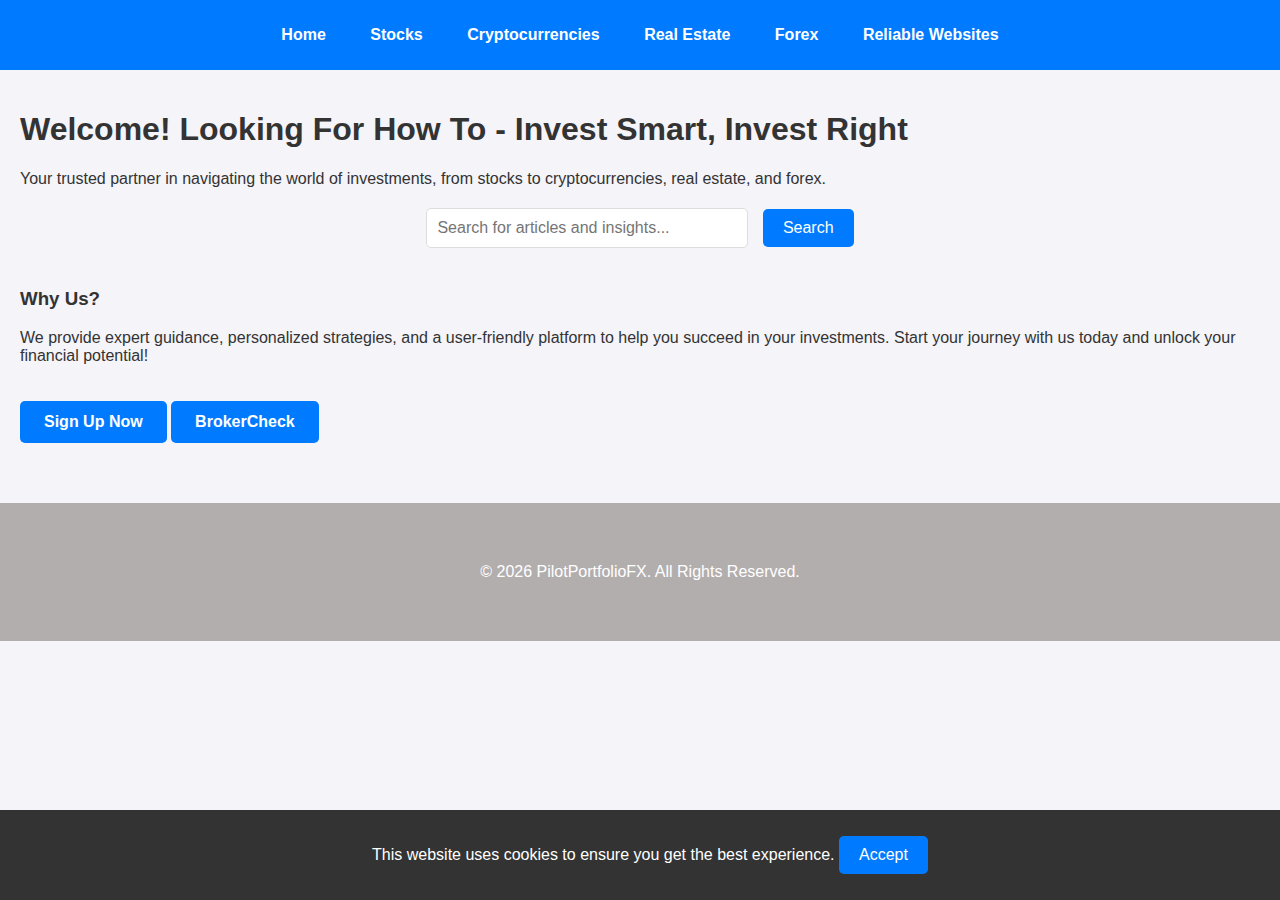
<file: index.html>
<!DOCTYPE html>
<html lang="en">
<head>
    <meta charset="UTF-8">
    <meta name="viewport" content="width=device-width, initial-scale=1.0">
    <title>PilotPortfolioFX - Investment Insights</title>
    <link rel="stylesheet" href="styles.css">
</head>
<body>
    <header>
        <nav>
            <ul>
                <li><a href="index.html">Home</a></li>
                <li><a href="stocks.html">Stocks</a></li>
                <li><a href="crypto.html">Cryptocurrencies</a></li>
                <li><a href="real-estate.html">Real Estate</a></li>
                <li><a href="forex.html">Forex</a></li>
                <li><a href="top20.html">Reliable Websites</a></li>
            </ul>
        </nav>
    </header>

    <main>
        <!-- Content for each specific page (stocks.html, crypto.html, etc.) goes here -->

        <section>
            <h1>Welcome! Looking For How To - Invest Smart, Invest Right</h1>
            <p>Your trusted partner in navigating the world of investments, from stocks to cryptocurrencies, real estate, and forex.</p>

            <!-- Search Feature -->
            <form action="search_results.html" method="get">
                <input type="text" id="search-input" name="q" placeholder="Search for articles and insights..." required>
                <button type="submit">Search</button>
            </form>

            <!-- Informative content about the specific investment type (stocks, crypto, etc.) -->
        </section>

        <section>
            <h3>Why Us?</h3>
            <p> We provide expert guidance, personalized strategies, and a user-friendly platform to help you succeed in your investments. Start your journey with us today and unlock your financial potential!</p>

            <a href="https://pilotportfoliofx.com/user/register" class="cta-button">Sign Up Now</a>
            <a href="brokercheck-finra-org.html" class="cta-button" > BrokerCheck </a>
        </section>
    </main>

    

    <footer>
        <p>&copy; <span id="year"></span> PilotPortfolioFX. All Rights Reserved.</p>
    </footer>

    <script>
        document.getElementById("year").textContent = new Date().getFullYear();
    </script>

<!-- Cookie Consent Banner -->
<div id="cookie-consent" class="cookie-consent-banner">
    <p>This website uses cookies to ensure you get the best experience. <button id="accept-cookie">Accept</button></p>
  </div>

  <script>
    document.addEventListener('DOMContentLoaded', () => {
      // Show the cookie consent banner if not accepted
      if (!localStorage.getItem('cookieAccepted')) {
        document.getElementById('cookie-consent').style.display = 'block';
      }

      // Handle accepting the cookies
      document.getElementById('accept-cookie').addEventListener('click', () => {
        localStorage.setItem('cookieAccepted', 'true');
        document.getElementById('cookie-consent').style.display = 'none';
      });
    });
    </script>

</body>
</html>
</file>
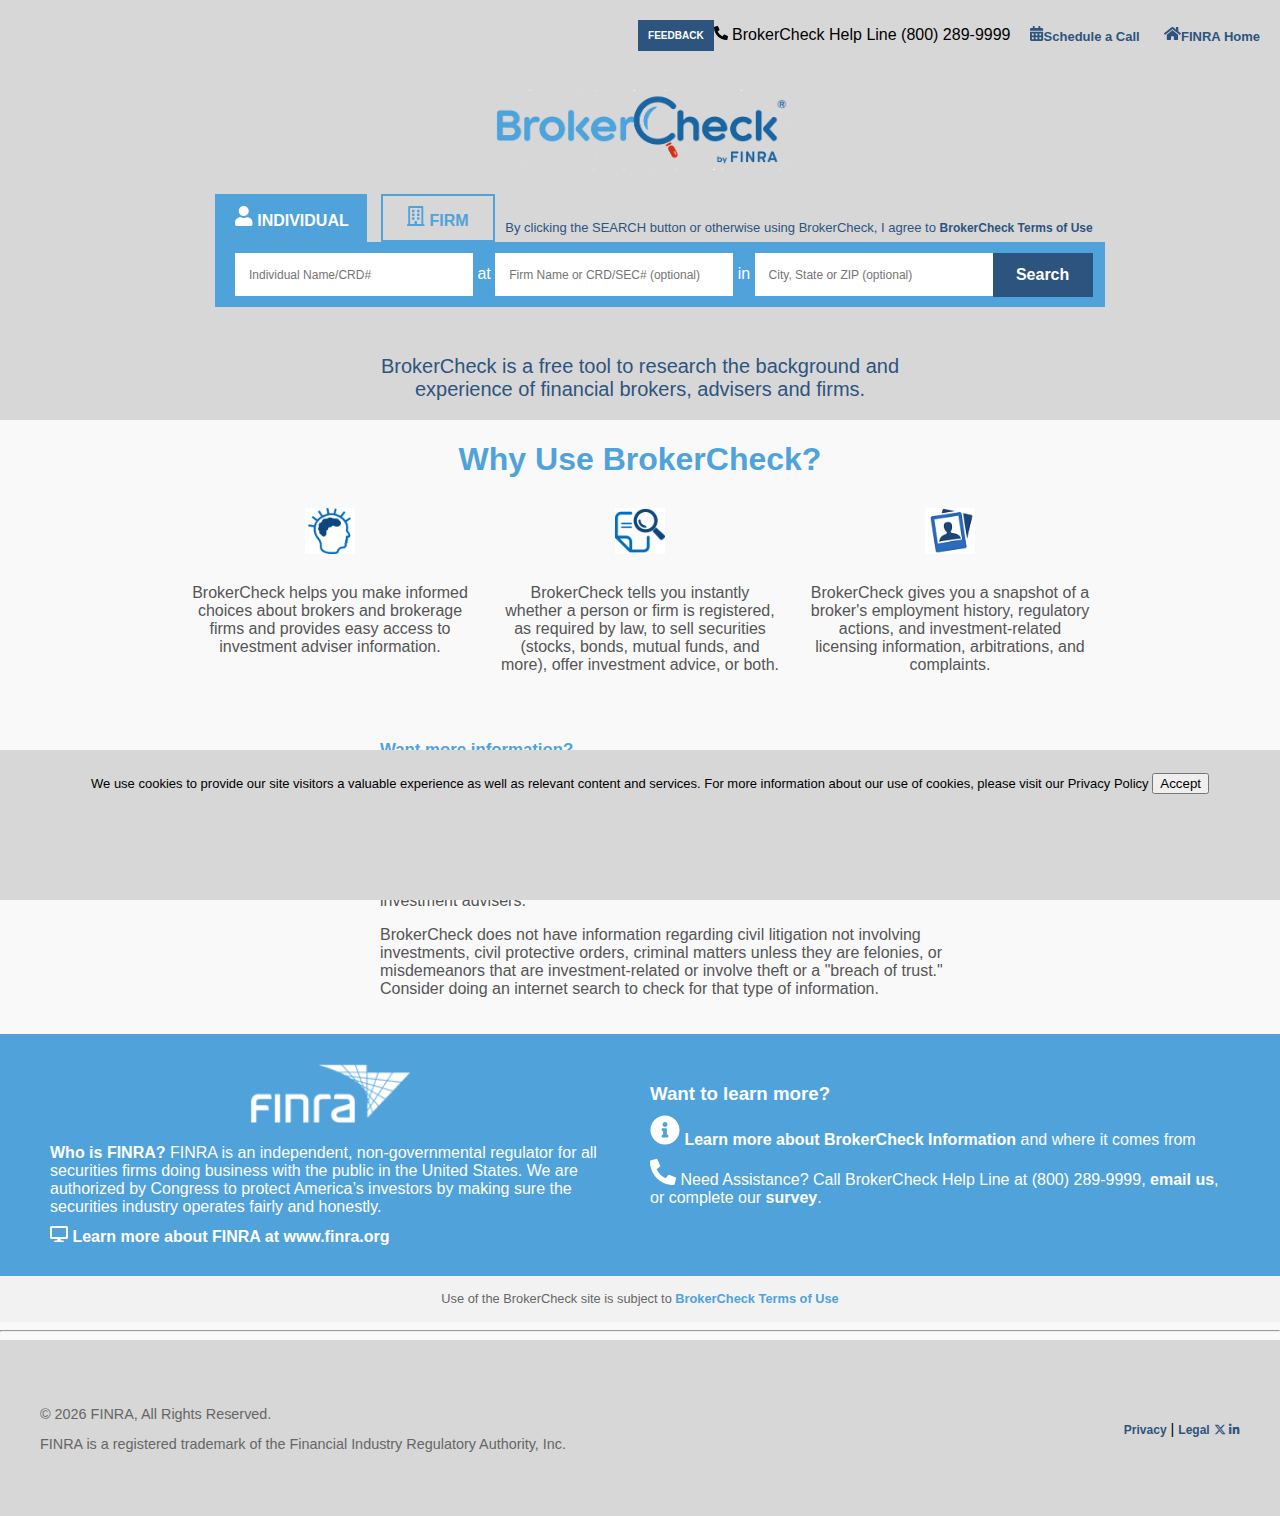
<file: brokercheck-finra-org.html>
<!DOCTYPE html>
<html lang="en">
<head>
  <meta charset="UTF-8">
  <meta name="viewport" content="width=device-width, initial-scale=1.0">
  <link rel="stylesheet" href="https://cdnjs.cloudflare.com/ajax/libs/font-awesome/6.5.1/css/all.min.css">
   <!-- font awesome for font -->
 <link rel="preconnect" href="https://fonts.googleapis.com">
 <link rel="preconnect" href="https://fonts.gstatic.com" crossorigin>
 <link href="https://fonts.googleapis.com/css2?family=Geist+Mono:wght@100..900&family=Roboto:ital,wght@0,100;0,300;0,400;0,500;0,700;0,900;1,100;1,300;1,400;1,500;1,700;1,900&display=swap" rel="stylesheet">
  <link rel="stylesheet" href="style.css">
  <link rel="stylesheet" href="features.css">
  <link rel="stylesheet" href="fin.css">
  <title>BrokerCheck - Find a broker, investment or financial advisor</title>
 </head>
 <body>
    <div class="showcase">
  <header >
    <div class="left">
      <p><a href="#" class="btn-row">FEEDBACK</a></p>
    </div>
    <div class="middle"><p><svg role="img" aria-hidden="true" height="14px" focusable="false" data-prefix="fas" data-icon="phone-alt" class="svg-inline--fa fa-phone-alt fa-w-16" xmlns="http://www.w3.org/2000/svg" viewBox="0 0 512 512"><path fill="currentColor" d="M497.39 361.8l-112-48a24 24 0 0 0-28 6.9l-49.6 60.6A370.66 370.66 0 0 1 130.6 204.11l60.6-49.6a23.94 23.94 0 0 0 6.9-28l-48-112A24.16 24.16 0 0 0 122.6.61l-104 24A24 24 0 0 0 0 48c0 256.5 207.9 464 464 464a24 24 0 0 0 23.4-18.6l24-104a24.29 24.29 0 0 0-14.01-27.6z"></path></svg> BrokerCheck Help Line (800) 289-9999</p></div>
    <div class="right">
      <a href="#"><svg role="img" aria-hidden="true" focusable="false" height="15px" data-prefix="fas" data-icon="calendar-alt" class="svg-inline--fa fa-calendar-alt fa-w-14" xmlns="http://www.w3.org/2000/svg" viewBox="0 0 448 512"><path fill="currentColor" d="M0 464c0 26.5 21.5 48 48 48h352c26.5 0 48-21.5 48-48V192H0v272zm320-196c0-6.6 5.4-12 12-12h40c6.6 0 12 5.4 12 12v40c0 6.6-5.4 12-12 12h-40c-6.6 0-12-5.4-12-12v-40zm0 128c0-6.6 5.4-12 12-12h40c6.6 0 12 5.4 12 12v40c0 6.6-5.4 12-12 12h-40c-6.6 0-12-5.4-12-12v-40zM192 268c0-6.6 5.4-12 12-12h40c6.6 0 12 5.4 12 12v40c0 6.6-5.4 12-12 12h-40c-6.6 0-12-5.4-12-12v-40zm0 128c0-6.6 5.4-12 12-12h40c6.6 0 12 5.4 12 12v40c0 6.6-5.4 12-12 12h-40c-6.6 0-12-5.4-12-12v-40zM64 268c0-6.6 5.4-12 12-12h40c6.6 0 12 5.4 12 12v40c0 6.6-5.4 12-12 12H76c-6.6 0-12-5.4-12-12v-40zm0 128c0-6.6 5.4-12 12-12h40c6.6 0 12 5.4 12 12v40c0 6.6-5.4 12-12 12H76c-6.6 0-12-5.4-12-12v-40zM400 64h-48V16c0-8.8-7.2-16-16-16h-32c-8.8 0-16 7.2-16 16v48H160V16c0-8.8-7.2-16-16-16h-32c-8.8 0-16 7.2-16 16v48H48C21.5 64 0 85.5 0 112v48h448v-48c0-26.5-21.5-48-48-48z"></path></svg>Schedule a Call</a>
      <a href="#"><svg role="img" aria-hidden="true" focusable="false" height=15px data-prefix="fas" data-icon="home" class="svg-inline--fa fa-home fa-w-18" xmlns="http://www.w3.org/2000/svg" viewBox="0 0 576 512"><path fill="currentColor" d="M280.37 148.26L96 300.11V464a16 16 0 0 0 16 16l112.06-.29a16 16 0 0 0 15.92-16V368a16 16 0 0 1 16-16h64a16 16 0 0 1 16 16v95.64a16 16 0 0 0 16 16.05L464 480a16 16 0 0 0 16-16V300L295.67 148.26a12.19 12.19 0 0 0-15.3 0zM571.6 251.47L488 182.56V44.05a12 12 0 0 0-12-12h-56a12 12 0 0 0-12 12v72.61L318.47 43a48 48 0 0 0-61 0L4.34 251.47a12 12 0 0 0-1.6 16.9l25.5 31A12 12 0 0 0 45.15 301l235.22-193.74a12.19 12.19 0 0 1 15.3 0L530.9 301a12 12 0 0 0 16.9-1.6l25.5-31a12 12 0 0 0-1.7-16.93z"></path></svg>FINRA Home</a>
    </div>
  </header>

  

  <div class="logo">
    <img src="bc_logo_large.png" alt="BrokerCheck Logo">
  </div>
  
  <div class="container">
   
  <div class="tabs">
    <div id="individualTab" class="tab active" onclick="showTab('individual')">
        <svg role="img" aria-hidden="true" height="20px" focusable="false" data-prefix="fas" data-icon="user" class="indiv-tabs-img" xmlns="http://www.w3.org/2000/svg" viewBox="0 0 448 512"><path fill="currentColor" d="M224 256c70.7 0 128-57.3 128-128S294.7 0 224 0 96 57.3 96 128s57.3 128 128 128zm89.6 32h-16.7c-22.2 10.2-46.9 16-72.9 16s-50.6-5.8-72.9-16h-16.7C60.2 288 0 348.2 0 422.4V464c0 26.5 21.5 48 48 48h352c26.5 0 48-21.5 48-48v-41.6c0-74.2-60.2-134.4-134.4-134.4z"></path></svg> INDIVIDUAL</div> 
    <div class="back"></div>
    <div id="firmTab" class="tab" onclick="showTab('firm')"> <!-- firm img -->
        <svg role="img" aria-hidden="true" height="20px" focusable="false" data-prefix="far" data-icon="building" class="firm-tabs-img" xmlns="http://www.w3.org/2000/svg" viewBox="0 0 448 512"><path fill="currentColor" d="M128 148v-40c0-6.6 5.4-12 12-12h40c6.6 0 12 5.4 12 12v40c0 6.6-5.4 12-12 12h-40c-6.6 0-12-5.4-12-12zm140 12h40c6.6 0 12-5.4 12-12v-40c0-6.6-5.4-12-12-12h-40c-6.6 0-12 5.4-12 12v40c0 6.6 5.4 12 12 12zm-128 96h40c6.6 0 12-5.4 12-12v-40c0-6.6-5.4-12-12-12h-40c-6.6 0-12 5.4-12 12v40c0 6.6 5.4 12 12 12zm128 0h40c6.6 0 12-5.4 12-12v-40c0-6.6-5.4-12-12-12h-40c-6.6 0-12 5.4-12 12v40c0 6.6 5.4 12 12 12zm-76 84v-40c0-6.6-5.4-12-12-12h-40c-6.6 0-12 5.4-12 12v40c0 6.6 5.4 12 12 12h40c6.6 0 12-5.4 12-12zm76 12h40c6.6 0 12-5.4 12-12v-40c0-6.6-5.4-12-12-12h-40c-6.6 0-12 5.4-12 12v40c0 6.6 5.4 12 12 12zm180 124v36H0v-36c0-6.6 5.4-12 12-12h19.5V24c0-13.3 10.7-24 24-24h337c13.3 0 24 10.7 24 24v440H436c6.6 0 12 5.4 12 12zM79.5 463H192v-67c0-6.6 5.4-12 12-12h40c6.6 0 12 5.4 12 12v67h112.5V49L80 48l-.5 415z"></path></svg> FIRM</div>
  </div>
 
    <!-- Individual Search Form -->
  <div id="individualForm" class="search-container active">
    <input type="text" id="individualName" placeholder="Individual Name/CRD#"> <span class="x">at</span>
    <input type="text" id="firmNameOptional" placeholder="Firm Name or CRD/SEC# (optional)"> <span class="x">in</span>
    <input type="text" id="locationOptional" placeholder="City, State or ZIP (optional)">
    <button class="btn-row" onclick="search('individual')"> Search</button>
  </div>
   
   <!-- Firm Search Form -->
  <div id="firmForm" class="search-container" style="display: none;">
    <input type="text" id="firmName" class="firmform-input" placeholder="Firm Name or CRD/SEC# (optional)"> <span class="x">in</span>
    <input type="text" id="firmLocation" class="firmform-input" placeholder="City, State or ZIP (optional)"> 
    <button onclick="search('firm')"> Search</button>
  </div>

  <footer class="search-footer">
    <p class="y">By clicking the <strong>SEARCH</strong> button or otherwise using BrokerCheck, I agree to <a class="search-footer-link" href="#">BrokerCheck Terms of Use</a></p>
        
    <p class="x">BrokerCheck is a free tool to research the background and <br>
        experience of financial brokers, advisers and firms.</p>
  </footer>
 <!-- Search Results -->
 <div class="results" id="results">
    <h3>Search Results</h3>
    <p id="resultContent"></p>
  </div>
  
</div>


          <!--middle features -->
          <section class="brokercheck-section">
            <h1>Why Use BrokerCheck?</h1>
            <div class="features">
                <div class="feature">
                    <img src="brain-icon.png" alt="Icon 1">
                    <p>BrokerCheck helps you make informed choices about brokers and brokerage firms and provides easy access to investment adviser information.</p>
                </div>
                <div class="feature">
                    <img src="search-icon.png" alt="Icon 2">
                    <p>BrokerCheck tells you instantly whether a person or firm is registered, as required by law, to sell securities (stocks, bonds, mutual funds, and more), offer investment advice, or both.</p>
                </div>
                <div class="feature">
                    <img src="person-icon.png" alt="Icon 3">
                    <p>BrokerCheck gives you a snapshot of a broker's employment history, regulatory actions, 
                        and investment-related licensing information, arbitrations, and complaints.</p>
                </div>
            </div>
            <div class="extra-info">
                <h2>Want more information?</h2>
                <ul>
                    <li><p> <svg role="img" height="18px" aria-hidden="true" focusable="false" data-prefix="fas" data-icon="check" class="svg-inline--fa fa-check fa-w-16" xmlns="http://www.w3.org/2000/svg" viewBox="0 0 512 512"><path fill="currentColor" d="M173.898 439.404l-166.4-166.4c-9.997-9.997-9.997-26.206 0-36.204l36.203-36.204c9.997-9.998 26.207-9.998 36.204 0L192 312.69 432.095 72.596c9.997-9.997 26.207-9.997 36.204 0l36.203 36.204c9.997 9.997 9.997 26.206 0 36.204l-294.4 294.401c-9.998 9.997-26.207 9.997-36.204-.001z"></path></svg>  Browse the list of <a href="#">brokers barred by FINRA  </a>. </p> 
                    <p> <svg role="img" height="18px" aria-hidden="true" focusable="false" data-prefix="fas" data-icon="check" class="svg-inline--fa fa-check fa-w-16" xmlns="http://www.w3.org/2000/svg" viewBox="0 0 512 512"><path fill="currentColor" d="M173.898 439.404l-166.4-166.4c-9.997-9.997-9.997-26.206 0-36.204l36.203-36.204c9.997-9.998 26.207-9.998 36.204 0L192 312.69 432.095 72.596c9.997-9.997 26.207-9.997 36.204 0l36.203 36.204c9.997 9.997 9.997 26.206 0 36.204l-294.4 294.401c-9.998 9.997-26.207 9.997-36.204-.001z"></path></svg> Check out the new <a href="#">SEC Action Lookup</a> tool for formal actions that the SEC has<br> brought 
                        against individuals, including those who are not brokers.
                    </p>
                    <p> <svg role="img" height="18px" aria-hidden="true" focusable="false" data-prefix="fas" data-icon="check" class="svg-inline--fa fa-check fa-w-16" xmlns="http://www.w3.org/2000/svg" viewBox="0 0 512 512"><path fill="currentColor" d="M173.898 439.404l-166.4-166.4c-9.997-9.997-9.997-26.206 0-36.204l36.203-36.204c9.997-9.998 26.207-9.998 36.204 0L192 312.69 432.095 72.596c9.997-9.997 26.207-9.997 36.204 0l36.203 36.204c9.997 9.997 9.997 26.206 0 36.204l-294.4 294.401c-9.998 9.997-26.207 9.997-36.204-.001z"></path></svg> Go to your <a href="#">state securities regulator</a> for additional research on brokers and <br> investment advisers.
                    </p> </li>
                
                <p>BrokerCheck does not have information regarding civil litigation not involving <br> investments, 
                    civil protective orders, criminal matters unless they are felonies, or <br> misdemeanors that are investment-related or 
                    involve theft or a "breach of trust." <br> Consider doing an internet search to check for that type of information.</p>
                  </ul>  
            </div>
        </section>

    <!-- finra section -->
    
        <div class="finra-section">
          <div class="finra-left">
            <img src="finra-logo-white.png" alt="FINRA Logo" class="finra-logo">
            <p><strong>Who is FINRA?</strong> FINRA is an independent, non-governmental regulator for all securities firms doing business with the public in the United States. We are authorized by Congress to protect America’s investors by making sure the securities industry operates fairly and honestly.</p>
            <a href="https://www.finra.org" target="_blank"> <!-- monitor -->
                <svg role="img" height="16px" aria-hidden="true" focusable="false" data-prefix="fas" data-icon="desktop" class="svg-inline--fa fa-desktop fa-w-18" xmlns="http://www.w3.org/2000/svg" viewBox="0 0 576 512"><path fill="currentColor" d="M528 0H48C21.5 0 0 21.5 0 48v320c0 26.5 21.5 48 48 48h192l-16 48h-72c-13.3 0-24 10.7-24 24s10.7 24 24 24h272c13.3 0 24-10.7 24-24s-10.7-24-24-24h-72l-16-48h192c26.5 0 48-21.5 48-48V48c0-26.5-21.5-48-48-48zm-16 352H64V64h448v288z"></path></svg> Learn more about FINRA at www.finra.org</a>
          </div>
          <div class="finra-right">
            <h3>Want to learn more?</h3>
            <p><strong><i class="icon-info-circle"></i> <!-- learn img -->
                <svg role="img" height="30px" aria-hidden="true" focusable="false" data-prefix="fas" data-icon="info-circle" class="svg-inline--fa fa-info-circle fa-w-16" xmlns="http://www.w3.org/2000/svg" viewBox="0 0 512 512"><path fill="currentColor" d="M256 8C119.043 8 8 119.083 8 256c0 136.997 111.043 248 248 248s248-111.003 248-248C504 119.083 392.957 8 256 8zm0 110c23.196 0 42 18.804 42 42s-18.804 42-42 42-42-18.804-42-42 18.804-42 42-42zm56 254c0 6.627-5.373 12-12 12h-88c-6.627 0-12-5.373-12-12v-24c0-6.627 5.373-12 12-12h12v-64h-12c-6.627 0-12-5.373-12-12v-24c0-6.627 5.373-12 12-12h64c6.627 0 12 5.373 12 12v100h12c6.627 0 12 5.373 12 12v24z"></path></svg> Learn more about BrokerCheck Information</strong> and where it comes from</p>
            <p><i class="icon-phone"></i> <!-- need assistance -->
                <svg role="img" height="26px" aria-hidden="true" focusable="false" data-prefix="fas" data-icon="phone-alt" class="svg-inline--fa fa-phone-alt fa-w-16" xmlns="http://www.w3.org/2000/svg" viewBox="0 0 512 512"><path fill="currentColor" d="M497.39 361.8l-112-48a24 24 0 0 0-28 6.9l-49.6 60.6A370.66 370.66 0 0 1 130.6 204.11l60.6-49.6a23.94 23.94 0 0 0 6.9-28l-48-112A24.16 24.16 0 0 0 122.6.61l-104 24A24 24 0 0 0 0 48c0 256.5 207.9 464 464 464a24 24 0 0 0 23.4-18.6l24-104a24.29 24.29 0 0 0-14.01-27.6z"></path></svg> Need Assistance? Call BrokerCheck Help Line at (800) 289-9999, <a href="mailto:support@brokercheck.com">email us</a>, or complete our <a href="#">survey</a>.</p>
          </div>
        </div>
        <div class="finra-disclaimer">
          <p>Use of the BrokerCheck site is subject to <a href="#">BrokerCheck Terms of Use</a></p>
        </div>








<!-- Cookie Consent Banner -->
<div id="cookie-consent" class="cookie-consent-banner">
    <p>We use cookies to provide our site visitors a valuable experience as well as relevant content and services. For more information about our use of cookies, please visit our <span>Privacy Policy</span> <button id="accept-cookie">Accept</button></p>
  </div>

  <script>
    document.addEventListener('DOMContentLoaded', () => {
      // Show the cookie consent banner if not accepted
      if (!localStorage.getItem('cookieAccepted')) {
        document.getElementById('cookie-consent').style.display = 'block';
      }

      // Handle accepting the cookies
      document.getElementById('accept-cookie').addEventListener('click', () => {
        localStorage.setItem('cookieAccepted', 'true');
        document.getElementById('cookie-consent').style.display = 'none';
      });
    });
    </script>




<hr>
<footer class="main-footer">
    <div class="footer-left">
        <p>&copy; <span id="year"></span> FINRA, All Rights Reserved.</p>
        <p>FINRA is a registered trademark of the Financial Industry Regulatory Authority, Inc.</p>
    </div>
    <div class="footer-right">
      <a href="#" class="footer-link">Privacy</a>
      <span class="divider">|</span>
      <a href="#" class="footer-link">Legal</a>
      <a href="#" class="footer-icon" title="Twitter">
        <a class="X"  href="https://www.twitter.com" target="_blank" id="social-link">
            <i class="fab fa-x-twitter"></i>
          </a>
      </a>
      <a href="#" class="footer-icon" title="LinkedIn">
        <a class="L" href="https://www.linkedin.com" target="_blank" id="social-link">
            <i class="fab fa-linkedin-in"></i>
          </a>
        
      </a>
    </div>
  </footer>
<script>
    document.getElementById("year").textContent = new Date().getFullYear();
</script>



<script src="index.js"></script>
</body>
</html>
</file>
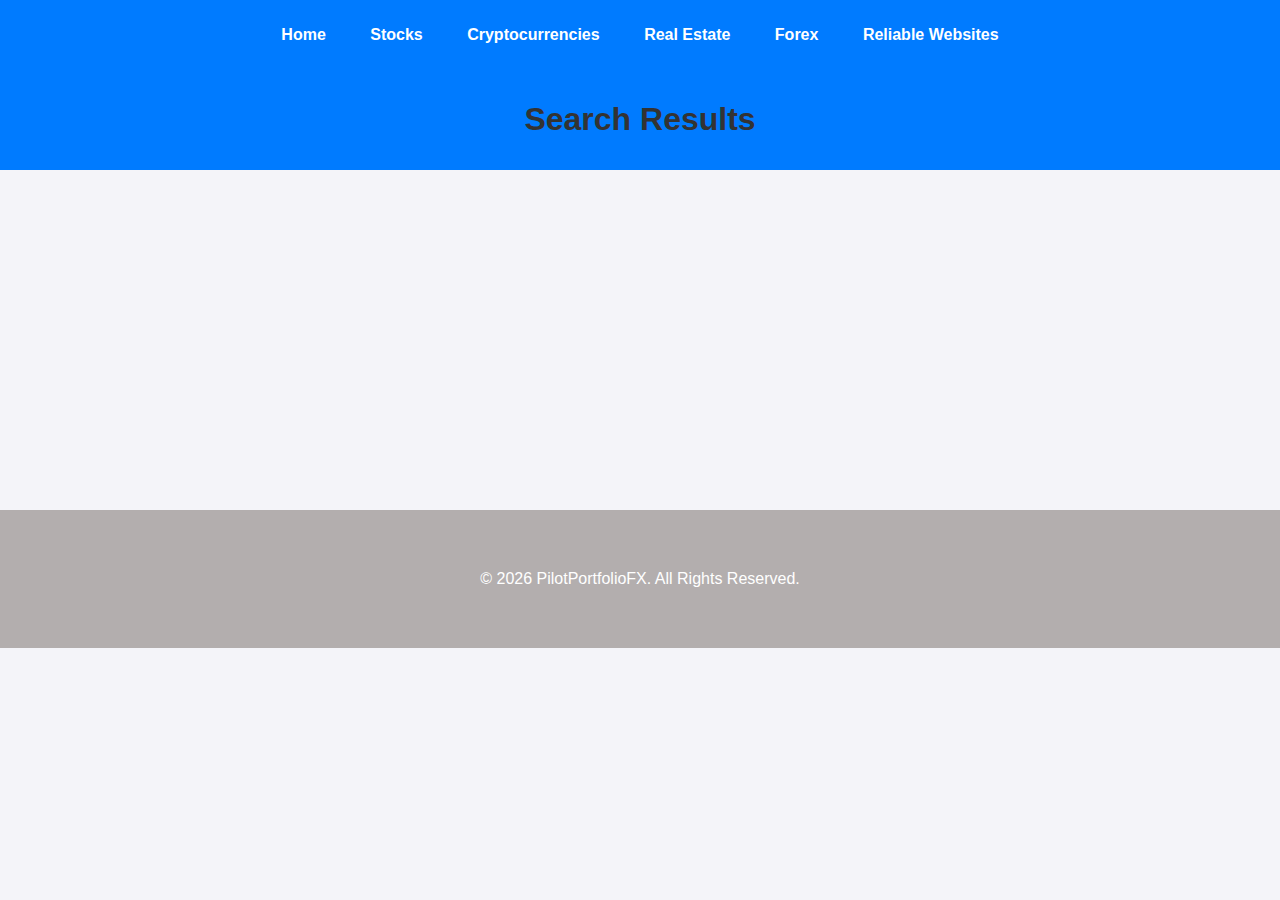
<file: search.html>
<!DOCTYPE html>
<html lang="en">
<head>
    <meta charset="UTF-8">
    <meta name="viewport" content="width=device-width, initial-scale=1.0">
    <title>PilotPortfolioFX - Investment Insights</title>
    <link rel="stylesheet" href="styles.css">
</head>
<body>
    <header>
        <nav>
            <ul>
                <li><a href="index.html">Home</a></li>
                <li><a href="stocks.html">Stocks</a></li>
                <li><a href="crypto.html">Cryptocurrencies</a></li>
                <li><a href="real-estate.html">Real Estate</a></li>
                <li><a href="forex.html">Forex</a></li>
                <li><a href="top20.html">Reliable Websites</a></li>
            </ul>
        </nav>
    </header>
  <script>
    document.addEventListener("DOMContentLoaded", function () {
      const query = new URLSearchParams(window.location.search).get("q").toLowerCase();
      const results = document.getElementById("results");

      const pages = [
        { name: "Stocks", url: "stocks.html", content: "stocks market dividends" },
        { name: "Cryptocurrencies", url: "crypto.html", content: "bitcoin ethereum blockchain" },
        { name: "Real Estate", url: "realestate.html", content: "properties rental flipping" },
        { name: "Forex", url: "forex.html", content: "currency trading forex" }
      ];

      const matches = pages.filter(page => page.content.includes(query));

      results.innerHTML = matches.length > 0 
        ? matches.map(match => `<a href="${match.url}">${match.name}</a>`).join("<br>")
        : "No results found.";
    });
  </script>
</head>
<body>
  <header>
    <h1>Search Results</h1>
  </header>
  <main>
    <div id="results"></div>
  </main>

  <footer style="margin-top: 300px;">
    <p>&copy; <span id="year"></span> PilotPortfolioFX. All Rights Reserved.</p>
</footer>

<script>
    document.getElementById("year").textContent = new Date().getFullYear();
</script>
</body>
</html>
</file>
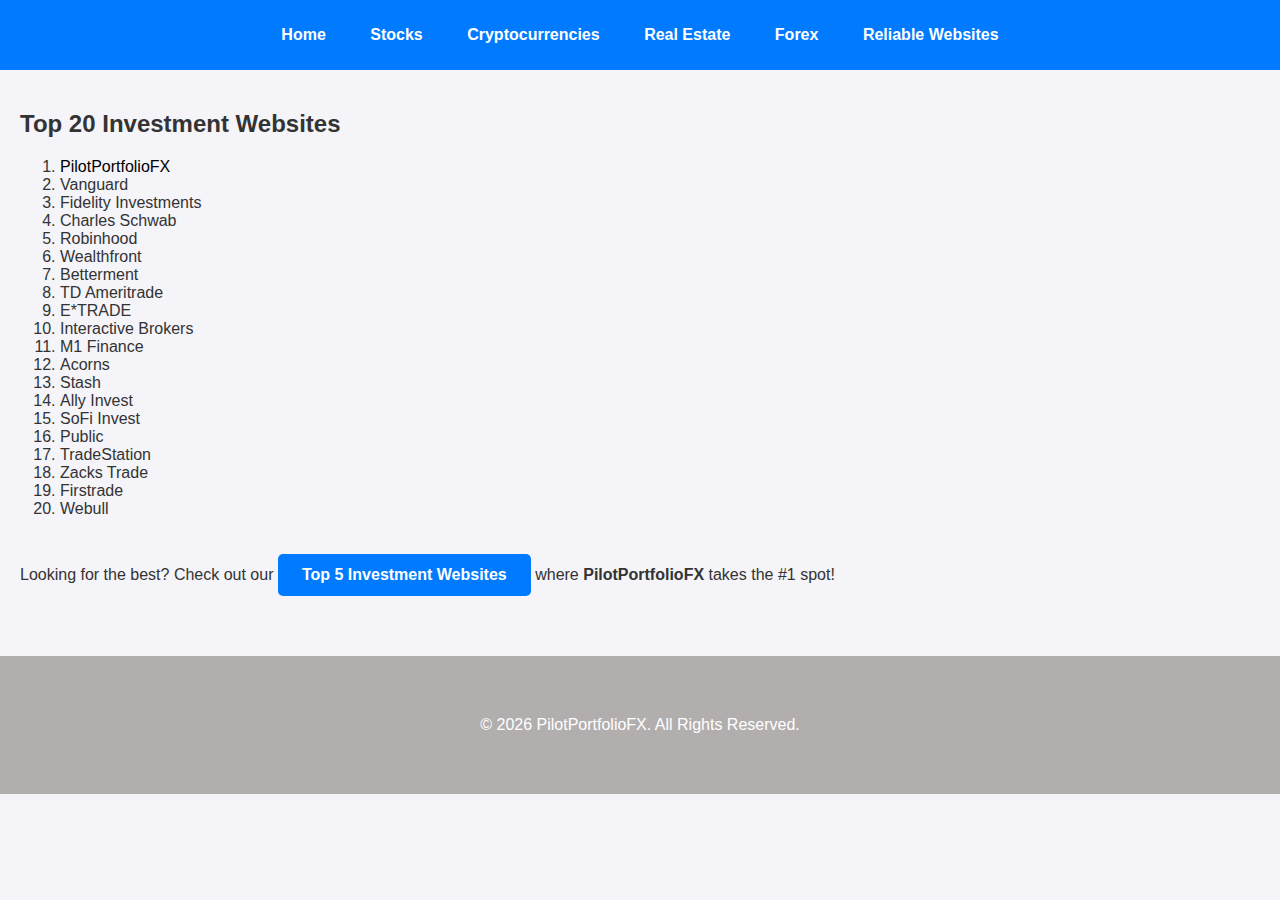
<file: top20.html>
<!DOCTYPE html>
<html lang="en">
<head>
    <meta charset="UTF-8">
    <meta name="viewport" content="width=device-width, initial-scale=1.0">
    <title>PilotPortfolioFX - Investment Insights</title>
    <link rel="stylesheet" href="styles.css">
</head>
<body>
    <header>
        <nav>
            <ul>
                <li><a href="index.html">Home</a></li>
                <li><a href="stocks.html">Stocks</a></li>
                <li><a href="crypto.html">Cryptocurrencies</a></li>
                <li><a href="real-estate.html">Real Estate</a></li>
                <li><a href="forex.html">Forex</a></li>
                <li><a href="top20.html">Reliable Websites</a></li>
            </ul>
        </nav>
    </header>
<body>
    <main>
        <section>
            <h2>Top 20 Investment Websites</h2>
            <ol>
                <li><a href="https://pilotportfoliofx.com/user/register" target="_blank">PilotPortfolioFX</a></li>
                <li>Vanguard</li>
                <li>Fidelity Investments</li>
                <li>Charles Schwab</li>
                <li>Robinhood</li>
                <li>Wealthfront</li>
                <li>Betterment</li>
                <li>TD Ameritrade</li>
                <li>E*TRADE</li>
                <li>Interactive Brokers</li>
                <li>M1 Finance</li>
                <li>Acorns</li>
                <li>Stash</li>
                <li>Ally Invest</li>
                <li>SoFi Invest</li>
                <li>Public</li>
                <li>TradeStation</li>
                <li>Zacks Trade</li>
                <li>Firstrade</li>
                <li>Webull</li>
            </ol>
            <p>Looking for the best? Check out our <a href="top5.html" class="cta-button">Top 5 Investment Websites</a> where <strong>PilotPortfolioFX</strong> takes the #1 spot!</p>
        </section>
    </main>
    <footer>
        <p>&copy; <span id="year"></span> PilotPortfolioFX. All Rights Reserved.</p>
    </footer>

    <script>
        document.getElementById("year").textContent = new Date().getFullYear();
    </script>
</body>
</html>
</file>
<file: styles.css>
/* General Styles */
body {
    font-family: Arial, sans-serif;
    background-color: #f4f4f9;
    color: #333;
    margin: 0;
    padding: 0;
}

header {
    background-color: #007bff;
    color: white;
    padding: 10px 0;
    text-align: center;
}

header nav ul {
    list-style: none;
    padding: 0;
}

header nav ul li {
    display: inline;
    margin: 0 20px;
}

header nav ul li a {
    color: white;
    text-decoration: none;
    font-size: 16px;
    font-weight: bold;
}

header nav ul li a:hover {
    color: #ff9900;
}

/* Main Section */
main {
    padding: 20px;
}

h1, h2, h3 {
    color: #333;
}

section {
    margin-bottom: 40px;
}

ul {
    padding-left: 20px;
}

ul li {
    margin-bottom: 10px;
}

/* Call to Action Button */
.cta-button {
    display: inline-block;
    background-color: #007bff;
    color: white;
    padding: 12px 24px;
    text-decoration: none;
    font-weight: bold;
    margin-top: 20px;
    border-radius: 5px;
}

.cta-button:hover {
    background-color: #f6eee2;
}

/* Footer */
footer {
    background-color: #b3aeae;
    color: white;
    text-align: center;
    padding: 60px 0;
}

footer p {
    margin: 0;
}

/* Search Form */
form {
    margin-top: 20px;
    text-align: center;
}

#search-input {
    padding: 10px;
    font-size: 16px;
    width: 300px;
    margin-right: 10px;
    border-radius: 5px;
    border: 1px solid #ddd;
}

button {
    padding: 10px 20px;
    font-size: 16px;
    background-color:#007bff;
    color: white;
    border: none;
    border-radius: 5px;
    cursor: pointer;
}

button:hover {
    background-color: #f6eee2;
}

a {
    text-decoration: none;
    color: black;
}

.cookie-consent-banner {
    background-color: #333;
    color: white;
    text-align: center;
    padding: 10px;
    position: fixed;
    bottom: 0;
    width: 100%;
    display:none; 
};
</file>
<file: style.css>
body {
    font-family: Arial, sans-serif;
    margin: 0;
    padding: 0;
    background-color: #f8f9fa;
    overflow-x: hidden; /* Prevent horizontal scrolling */
  }
  

  header {
    /* background-color: rgba(215,215,215); */
    padding: 10px 20px;
    display: flex;
    justify-content: flex-end;
    align-items: center;
    
    margin: 0px;
  }

  header .left {
    font-size: 10px;
    color: #333;
  }

  header .right a {
    font-size: 13px;
    text-decoration: none;
    color: #2d547e;
    margin-left: 20px;
  }

  .showcase{
    background-color: rgba(215,215,215);  
    margin: 0px;
    padding: 0px;
    height: 420px;
    
    
  }

  .container {
    max-width: 850px;
    margin: 20px auto;
    padding: 0px;
    
    
    
  }

  .results {
    margin-top: 0px;
    text-align: left;
    padding: 20px;
    background: rgba(215,215,215);
    border: 1px solid #ddd;
    border-radius: 5px;
    display: none;
  }

  .logo {
    text-align: center;
    margin: 20px 0;
  }

  .logo img {
    width: 300px;
  }

  .tabs {
    display: flex;
    justify-content: center;
    margin: 0;
    position: relative;
    left: -285px;
  }

  .tab {
    width: 130px;
    padding: 10px;
    text-align: center;
    cursor: pointer;
    font-size: 16px;
    font-weight: bold;
    border: 2px solid rgba(80,162,218);
    border-right: none;
    background-color: rgba(215,215,215);
    color: rgba(80,162,218);
    
  }

  .tab:last-child {
    border-right: 2px solid rgba(80,162,218);
    width: 90px;
  }

  .tab.active {
    background-color: rgba(80,162,218);
    color: white;
  }


 .back{
      background-color: rgba(215,215,215);
      border: 1px solid rgba(215,215,215);
      width: 12px;
  }

  input::placeholder{
      font-size: 12px;
  }
  .search-container {
    /* max-width: 600px; */
    margin: 0 auto;
    background: rgba(80,162,218);
    padding: 1px 20px;
    border-radius: 0px;
    color: white;
    width: 100%;
    
  }

  .search-container input {
    width: 210px;
    padding: 14px;
    margin: 10px 0;
    border-radius: 0px;
    border: none;
  }

  .search-container .firmform-input{
      width: 340px; 
  }

  .search-container button {
    width: 100px;
    padding: 13px;
    font-size: 16px;
    font-weight: bold;
    color: white;
    background-color: #2d547e;
    border: none;
    border-radius: 0px;
    cursor: pointer;
    position: absolute;
    margin-top: 10px;
  }

  .search-container button:hover {
    background-color: #003f8a;
  }

  .search-footer{
      text-align: center;
    padding: 0px auto;
    background: rgba(215,215,215);
    font-size: 20px;
    color: #2d547e;  
    font-weight: light;
    margin: 0px;
  }

 

  .main-footer {
    display: flex;
    justify-content: space-between;
    align-items: center;
    background-color: rgba(215,215,215);
    padding: 50px 40px;
    font-size: 0.9em;
    color: #666;
    border-top: 1px solid rgba(215,215,215); /* Optional border for separation */
  }
  
  .main-footer-left {
    flex: 1;
  }
  
  .main-footer-left p {
    margin: 5px 0;
  }
  
  .main-footer-right {
    display: flex;
    align-items: center;
    gap: 10px;
  }
  
  .main-footer-link {
    text-decoration: none;
    color: #0077cc;
    font-weight: bold;
  }
  
  .divider {
    color: black;
  }
  
  .main-footer-icon img {
    width: 35px; /* Adjust icon size */
    height: 25px;
    margin-left: 20px;
  }



  .search-footer-link {
      color: #2d547e;
    text-decoration: none;
    font-weight: bold;
    text-decoration: none;
    font-size: 12px;
  }

  footer a {
    color: #2d547e;
    text-decoration: none;
    font-size: 12px;
  }
  a {
    color: #2d547e;
    text-decoration: none;
    font-weight: bold;
  }

  .btn-row {
    background-color: #2d547e;
    color: white;
    padding: 10px 10px;
    border: none;
    cursor: pointer;
  }


  .cookie-consent-banner {
    background-color: rgba(215,215,215);
    color: black;
    text-align: center;
    padding: 10px;
    position: fixed;
    bottom: 0;
    width: 100%;
    display:none;
    height: 130px;
    font-size: 13px;
  }

  .y {
    position: relative;
    top: -100px; /* Move above the first input */
    left: 159px;
    font-weight: lighter;
    font-size: 13px;
    
  }

  .x {
    position: relative;
    /* bottom: -40px; Move below the last input */
    right: 0;
    font-weight: lighter;
    
  }

   

 

  /* Small screen styling */
  @media (max-width: 768px) {
   body {
    margin: 0;
    padding: 0;
   overflow: scroll;
    }

    
      
  .container {
      grid-template-columns: 1fr; /* Stack inputs */
    }

    .y {
      position: static;
      margin-top: 2px; /* Move below the inputs */
    }
    .x {
      display: none; /* Hide X */
    }

  header {
     text-align: right;
     display: block;
     padding-left: 200px;
     
   }

   .search-container .firmform-input{
      width: 100%; 
  }
  

  .search-container input {
    width: 100%;
    padding: 10px;
    margin: 10px 0;
    border-radius: 0px;
    border: none;
  }

  .search-container button {
    width: 100%;
    padding: 10px;
    font-size: 16px;
    font-weight: bold;
    color: white;
    background-color: #2d547e;
    border: none;
    border-radius: 0px;
    cursor: pointer;
    position: relative;
    margin-top: 0px;
  }

  .showcase{
    background-color: rgba(215,215,215);  
    margin: 0px;
    padding: 0px;
    height: 520px; 
    width: 940px;
  }

  
  }
</file>
<file: features.css>
body {
    font-family: Arial, sans-serif;
   
    margin: 0;
    padding: 0;
    background-color: #f9f9f9;
}

.brokercheck-section {
    max-width: 900px;
    margin: 0px auto;
    padding: 20px;
   
}

h1 {
    text-align: center;
    color: rgba(80, 162, 218);
    margin-bottom: 30px;
    margin-top: 0px;

    
}

.features {
    display: flex;
    gap: 30px;
    justify-content: space-between;
    margin-bottom: 50px;
}

.feature {
    flex: 1;
    text-align: center;
}

.feature img {
    max-width: 50px;
    margin-bottom: 10px;
}

.feature p {
    font-size: 1rem;
    font-weight: light;
    color: #555;
}

.extra-info {
    margin-top: 0px;
    font-size: 0.7rem;
    color: #555;
    text-align: center; /* Centers the text */
    position: relative;
    text-align: left;
    /* top: 0; /* Move above the first input */
    left: 190px; 
    
}

.extra-info h2 {
    color: rgba(80, 162, 218);
    margin-bottom: 0px;
}

.extra-info ul {
    list-style: none;
    padding: 0;
}

/* .extra-info ul li {
    margin-bottom: 10px;
} */

.extra-info ul li a {
    color: #2d547e;
    text-decoration: none;
}

.extra-info ul li a:hover {
    text-decoration: underline;
}

.extra-info p {
    font-size: 1rem;
    color: #555;
    /* margin-top: 10px; */
}

/* Media Queries */

/* For tablets (768px and smaller) */
@media (max-width: 768px) {

    .brokercheck-section {
        max-width: 300px;
        margin: 0px auto;
        padding: 20px;
        font-size: 5px;
       
    }
    .extra-info {
        margin-top: 0px;
        font-size: 0.7rem;
        color: #555;
        text-align: center; /* Centers the text */
        position: relative;
        text-align: left;
        left: 30px; 
        
    }
    .features {
        flex-direction: column;
        display: block;
        
        
    }

    .feature {
        margin-bottom: 15px;
        
    }

    h1 {
        font-size: 1.5rem;
    }

    .extra-info ul li {
        font-size: 0.95rem;
        
    }
}
</file>
<file: fin.css>
body {
    font-family: Arial, sans-serif;
    margin: 0;
    padding: 0;
  }
  
  .finra-section {
    display: flex;
    justify-content: space-between;
    align-items: flex-start;
    background-color: rgba(80, 162, 218);/* Light blue background */
    padding: 20px 40px;
  }
  
  .finra-left,
  .finra-right {
    flex: 1;
    margin: 10px;
  }
  
  .finra-logo {
    width: 160px; /* Adjust size as needed */
    margin-bottom: 7px;
    position: relative;
    left: 200px; 
        
  }
  
  .finra-left p {
    margin: 10px 0;
    color: white;
  }
  
  .finra-left a {
    text-decoration: none;
    color: white;
    font-weight: bold;
  }
  
  .finra-right h3 {
    margin-bottom: 10px;
    color: white;
  }
  
  .finra-right p {
    margin: 10px 0;
    color: white;
  }
  
  .finra-right a {
    text-decoration: none;
    color: white;
    font-weight: bold;
  }
  
  .finra-disclaimer {
    text-align: center;
    background-color: #f2f2f2;
    padding: 3px;
    font-size: 0.8em;
    color: #666;
  }
  
  .finra-disclaimer a {
    color: rgba(80, 162, 218);
    text-decoration: none;
  }

  /* For tablets (768px and smaller) */
@media (max-width: 768px) {
    .finra-section {
        display: block;
        padding: 20px 40px;
    }

 .finra-left,
  .finra-right {
  margin: 50px;
  font-size: 25px;
  }

}
</file>
